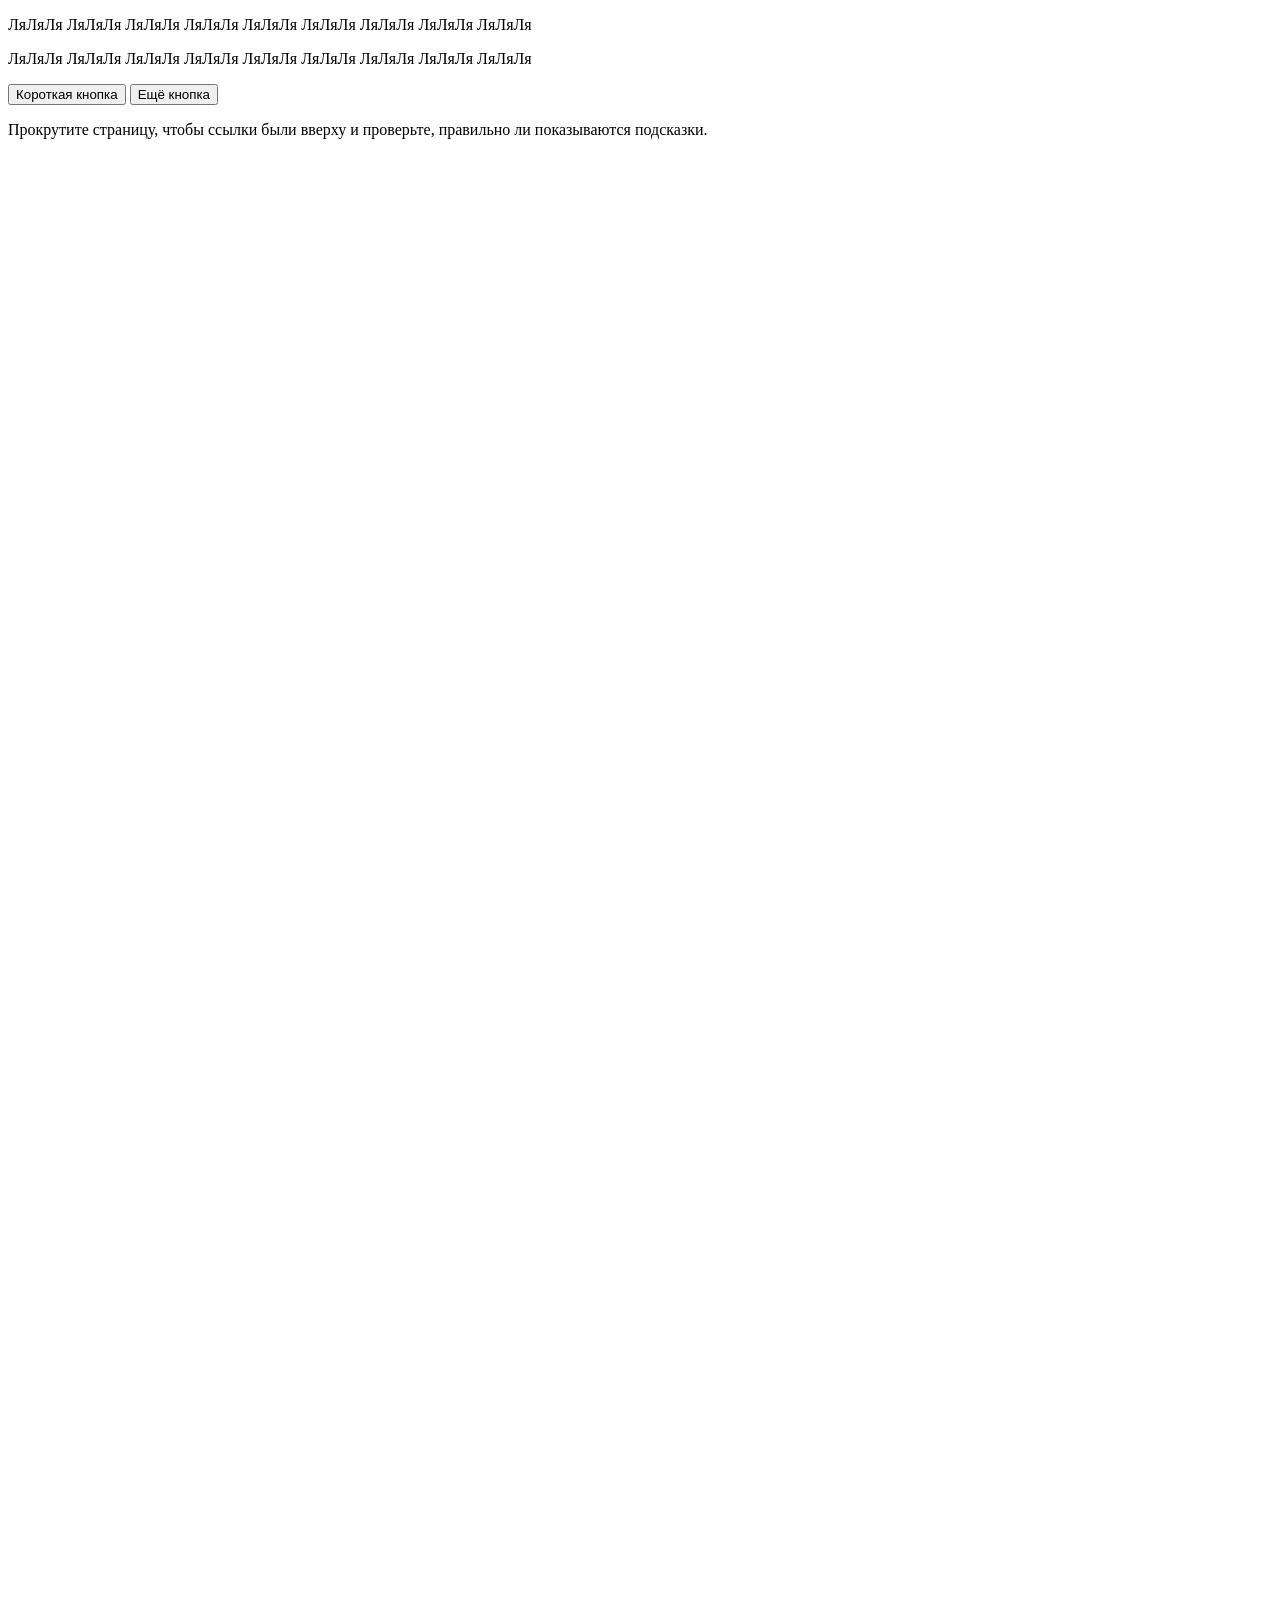
<file: img/index.html>
<!DOCTYPE HTML>
<html>

<head>
  <meta charset="utf-8">
  <style>
    body {
      height: 2000px;
      /* подсказка должна работать независимо от прокрутки */
    }

    .tooltip {
      position: fixed;
      padding: 10px 20px;
      /* красивости... */

      border: 1px solid #b3c9ce;
      border-radius: 4px;
      text-align: center;
      font: italic 14px/1.3 arial, sans-serif;
      color: #333;
      background: #fff;
      box-shadow: 3px 3px 3px rgba(0, 0, 0, .3);
    }
  </style>
</head>

<body>

  <p>ЛяЛяЛя ЛяЛяЛя ЛяЛяЛя ЛяЛяЛя ЛяЛяЛя ЛяЛяЛя ЛяЛяЛя ЛяЛяЛя ЛяЛяЛя</p>
  <p>ЛяЛяЛя ЛяЛяЛя ЛяЛяЛя ЛяЛяЛя ЛяЛяЛя ЛяЛяЛя ЛяЛяЛя ЛяЛяЛя ЛяЛяЛя</p>

  <button data-tooltip="подсказка длиннее, чем элемент">Короткая кнопка</button>
  <button data-tooltip="HTML<br>подсказка">Ещё кнопка</button>

  <p>Прокрутите страницу, чтобы ссылки были вверху и проверьте, правильно ли показываются подсказки.</p>


  <script>
    var showingTooltip;

    document.onmouseover = function(e) {
      var target = e.target;

      var tooltip = target.getAttribute('data-tooltip');
      if (!tooltip) return;

      var tooltipElem = document.createElement('div');
      tooltipElem.className = 'tooltip';
      tooltipElem.innerHTML = tooltip;
      document.body.appendChild(tooltipElem);

      var coords = target.getBoundingClientRect();

      var left = coords.left + (target.offsetWidth - tooltipElem.offsetWidth) / 2;
      if (left < 0) left = 0; // не вылезать за левую границу окна

      var top = coords.top - tooltipElem.offsetHeight - 5;
      if (top < 0) { // не вылезать за верхнюю границу окна
        top = coords.top + target.offsetHeight + 5;
      }

      tooltipElem.style.left = left + 'px';
      tooltipElem.style.top = top + 'px';

      showingTooltip = tooltipElem;
    };

    document.onmouseout = function(e) {

      if (showingTooltip) {
        document.body.removeChild(showingTooltip);
        showingTooltip = null;
      }

    };
  </script>

</body>

</html>
</file>
